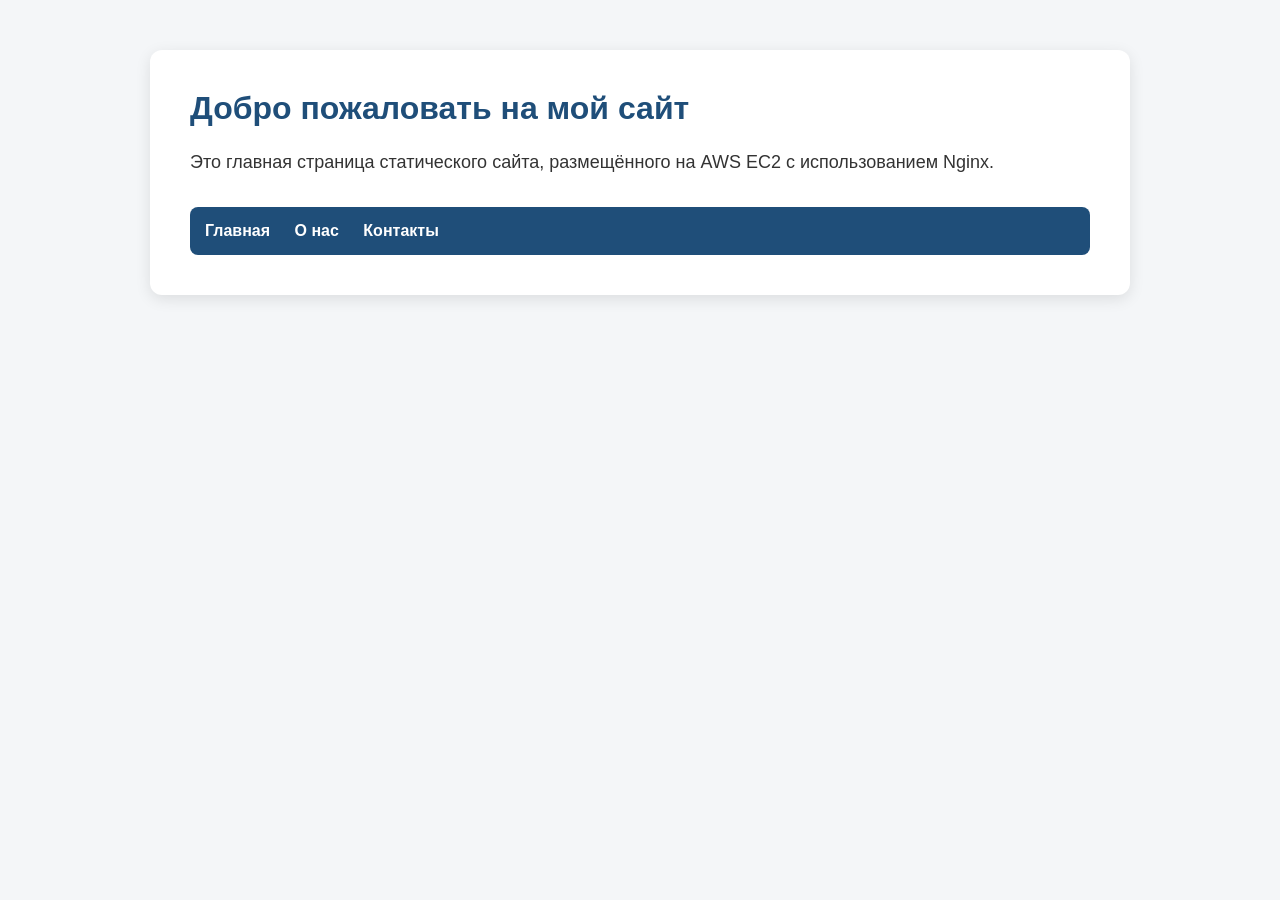
<file: Lab2/index.html>
<!DOCTYPE html>
<html lang="ru">
<head>
    <meta charset="UTF-8">
    <title>Главная</title>
    <link rel="stylesheet" href="style.css">
</head>
<body>

<div class="container">

    <h1>Добро пожаловать на мой сайт</h1>

    <p>
        Это главная страница статического сайта,
        размещённого на AWS EC2 с использованием Nginx.
    </p>

    <nav>
        <a href="index.html">Главная</a>
        <a href="about.html">О нас</a>
        <a href="contact.html">Контакты</a>
    </nav>

</div>

</body>
</html>
</file>
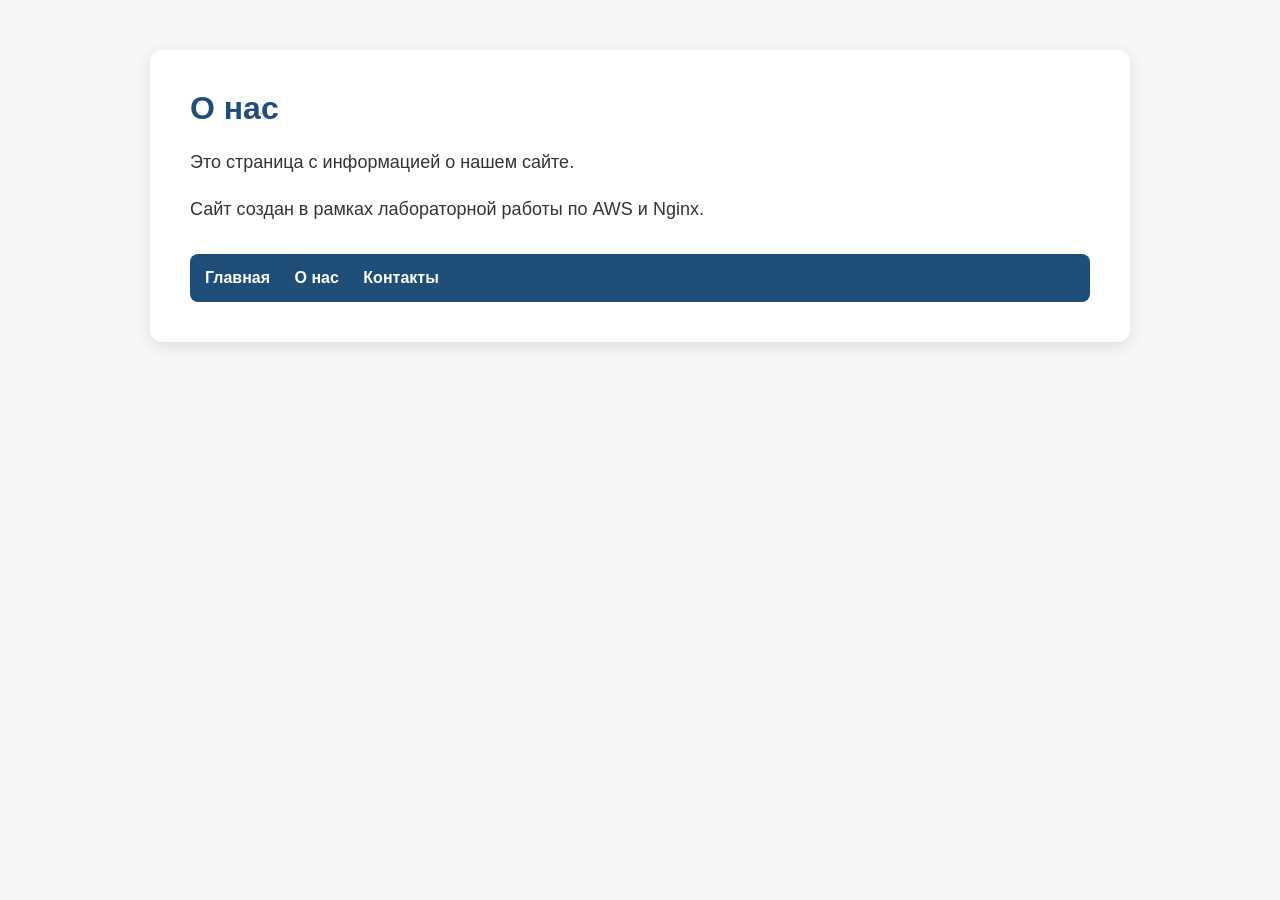
<file: Lab2/about.html>
<!DOCTYPE html>
<html lang="ru">
<head>
    <meta charset="UTF-8">
    <title>О нас</title>
    <link rel="stylesheet" href="style.css">
</head>
<body>

<div class="container">

    <h1>О нас</h1>

    <p>Это страница с информацией о нашем сайте.</p>

    <p>
        Сайт создан в рамках лабораторной работы
        по AWS и Nginx.
    </p>

    <nav>
        <a href="index.html">Главная</a>
        <a href="about.html">О нас</a>
        <a href="contact.html">Контакты</a>
    </nav>

</div>

</body>
</html>
</file>
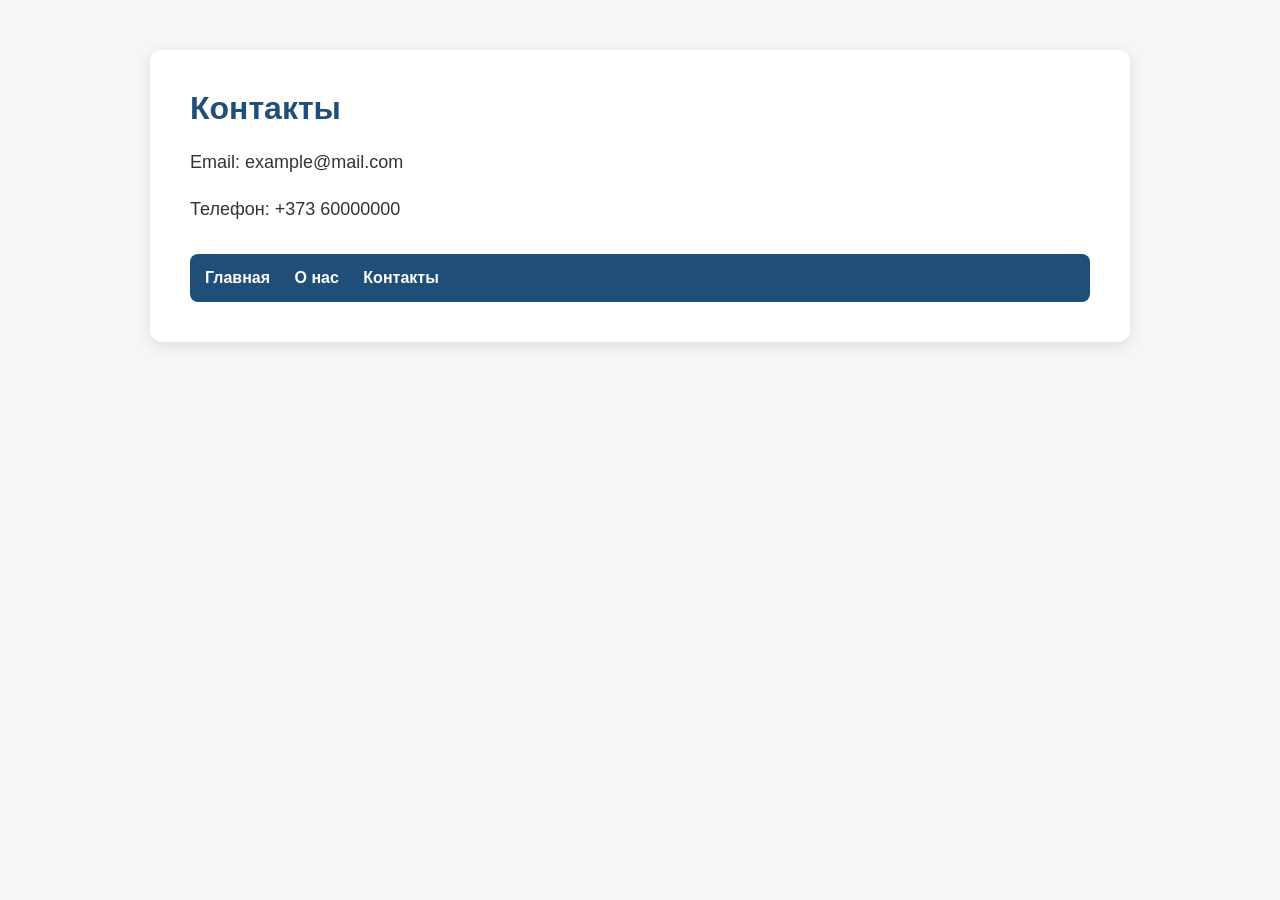
<file: Lab2/contact.html>
<!DOCTYPE html>
<html lang="ru">
<head>
    <meta charset="UTF-8">
    <title>Контакты</title>
    <link rel="stylesheet" href="style.css">
</head>
<body>

<div class="container">

    <h1>Контакты</h1>

    <p>Email: example@mail.com</p>
    <p>Телефон: +373 60000000</p>

    <nav>
        <a href="index.html">Главная</a>
        <a href="about.html">О нас</a>
        <a href="contact.html">Контакты</a>
    </nav>

</div>

</body>
</html>
</file>
<file: Lab2/style.css>
body {
    margin: 0;
    font-family: Arial, sans-serif;
    background: #f4f6f8;
    color: #333;
}

.container {
    max-width: 900px;
    margin: 50px auto;
    background: white;
    padding: 40px;
    border-radius: 12px;
    box-shadow: 0 4px 15px rgba(0, 0, 0, 0.1);
}

h1 {
    color: #1f4e79;
    margin-top: 0;
}

p {
    font-size: 18px;
    line-height: 1.6;
}

nav {
    margin-top: 30px;
    padding: 15px;
    background: #1f4e79;
    border-radius: 8px;
}

nav a {
    color: white;
    text-decoration: none;
    margin-right: 20px;
    font-weight: bold;
}

nav a:hover {
    text-decoration: underline;
}
</file>
